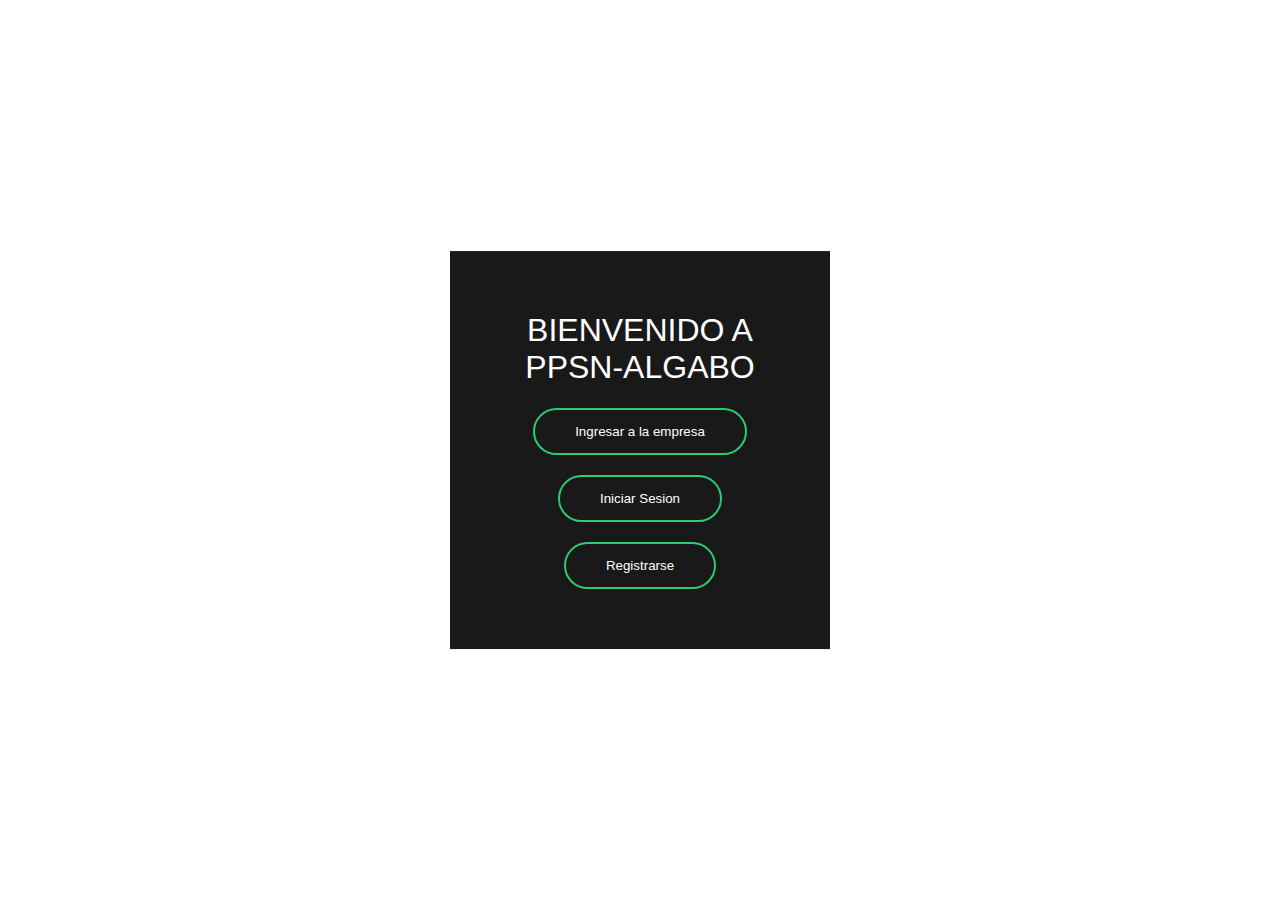
<file: PPSN-Algabo/Pagina/index.html>
<!DOCTYPE html>
<html lang="en" dir="ltr">
  <head>
    <meta charset="utf-8">
    <title>َPPSN-Algabo</title>
    <link rel="stylesheet" href="index.css">
  </head>
  <body>

    <form class="box" method="post">
      <h1>Bienvenido a PPSN-Algabo</h1>
      <button type="button" name="ingreso" onclick="location.href='http://localhost/PPSN-Algabo/Pagina/tarjeta.html'">Ingresar a la empresa</button>
      <button type="button" name="login" onclick="location.href='http://localhost/PPSN-Algabo/Pagina/login.html'"> Iniciar Sesion</button>
      <button type="button" name="regristro" onclick="location.href='http://localhost/PPSN-Algabo/Pagina/registro.html'">Registrarse</button>
    </form>

  </body>
</html>
</file>
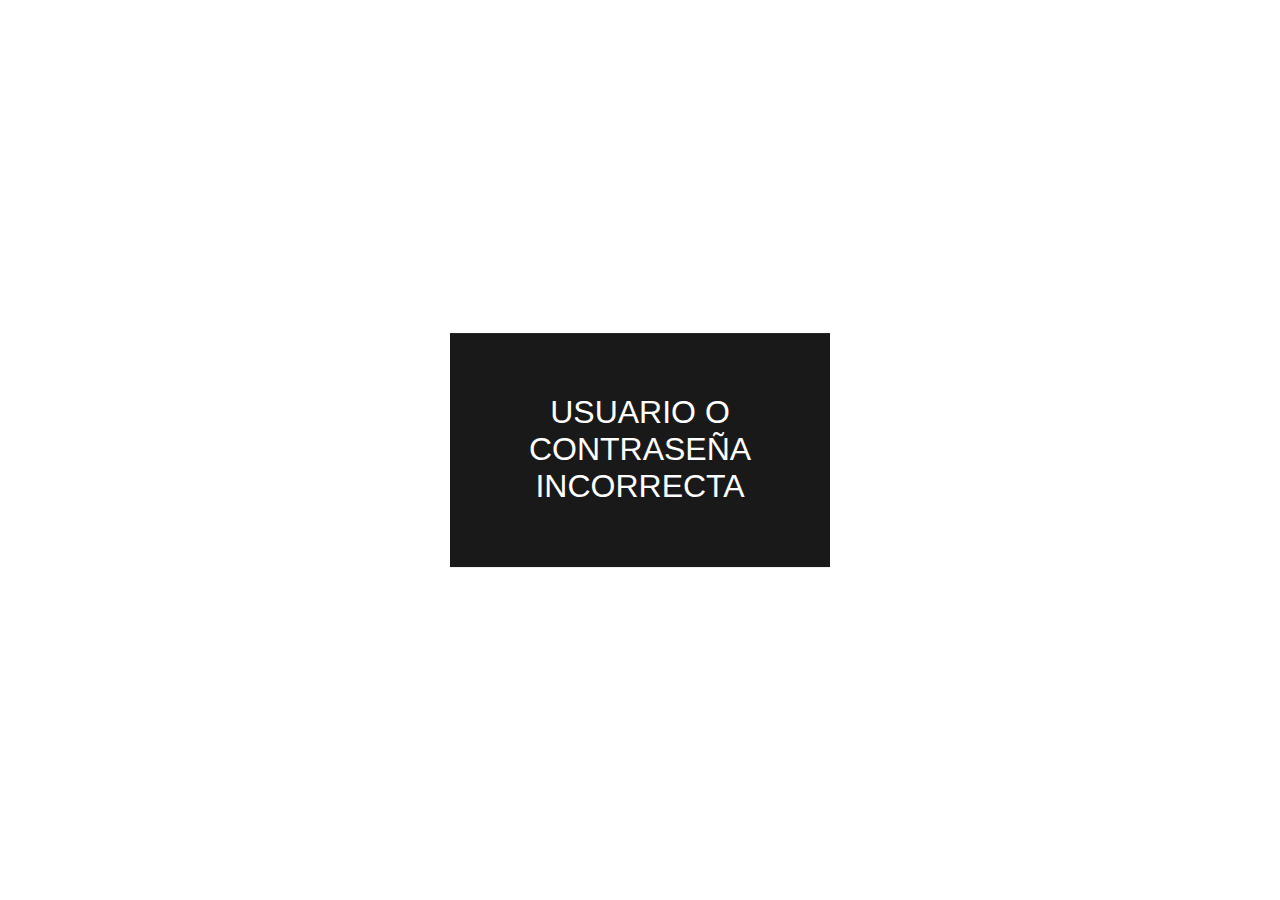
<file: PPSN-Algabo/Pagina/adios.html>
<!DOCTYPE html>
<html lang="en" dir="ltr">
  <head>
    <meta charset="utf-8">
    <title>َPPSN-Algabo</title>
    <link rel="stylesheet" href="hola.css">
  </head>
  <body>

    <form class="box" method="post">
      <h1>Usuario o contraseña incorrecta</h1>
    </form>

  </body>
</html>
</file>
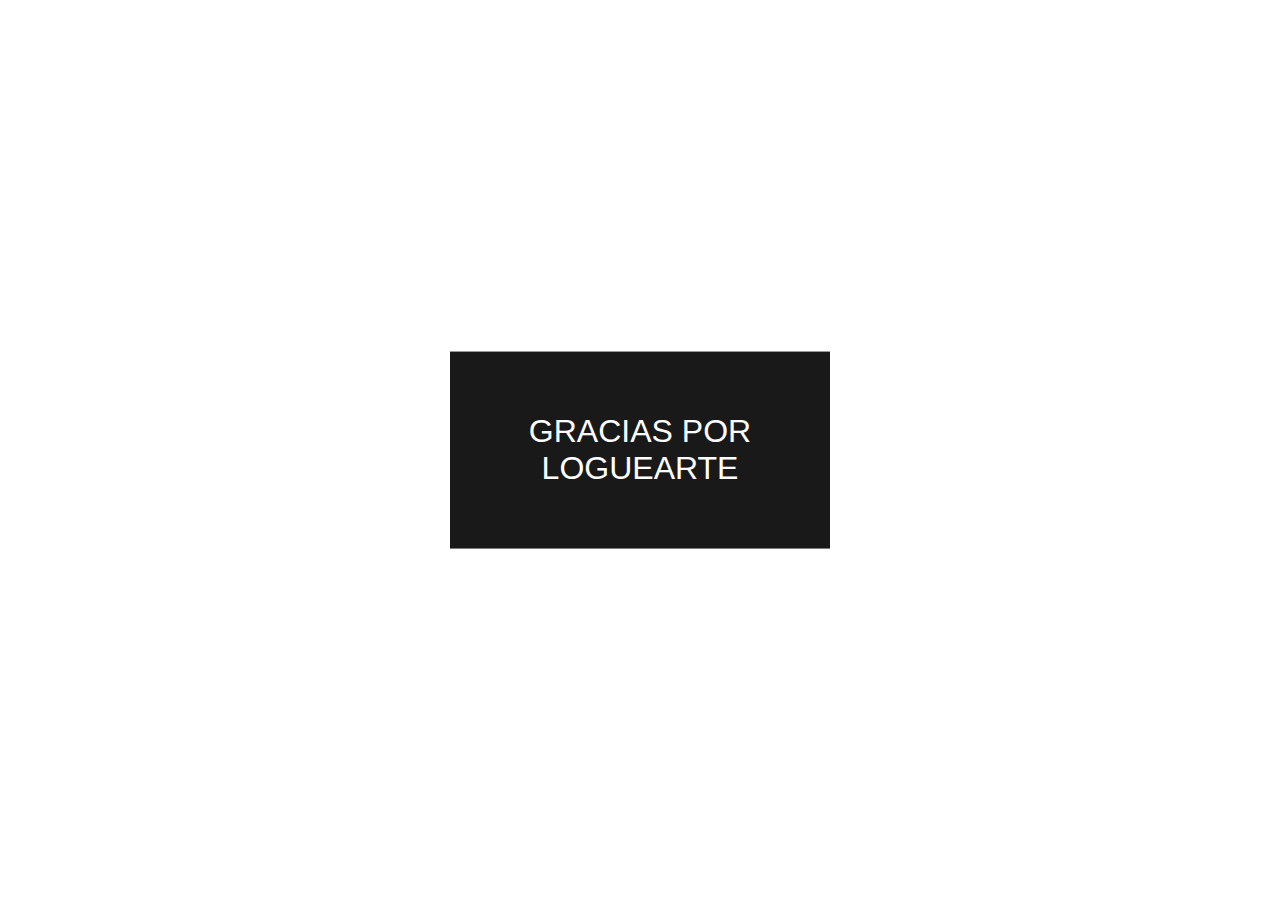
<file: PPSN-Algabo/Pagina/hola.html>
<!DOCTYPE html>
<html lang="en" dir="ltr">
  <head>
    <meta charset="utf-8">
    <title>َPPSN-Algabo</title>
    <link rel="stylesheet" href="hola.css">
  </head>
  <body>

    <form class="box" method="post">
      <h1>Gracias por loguearte</h1>
    </form>

  </body>
</html>
</file>
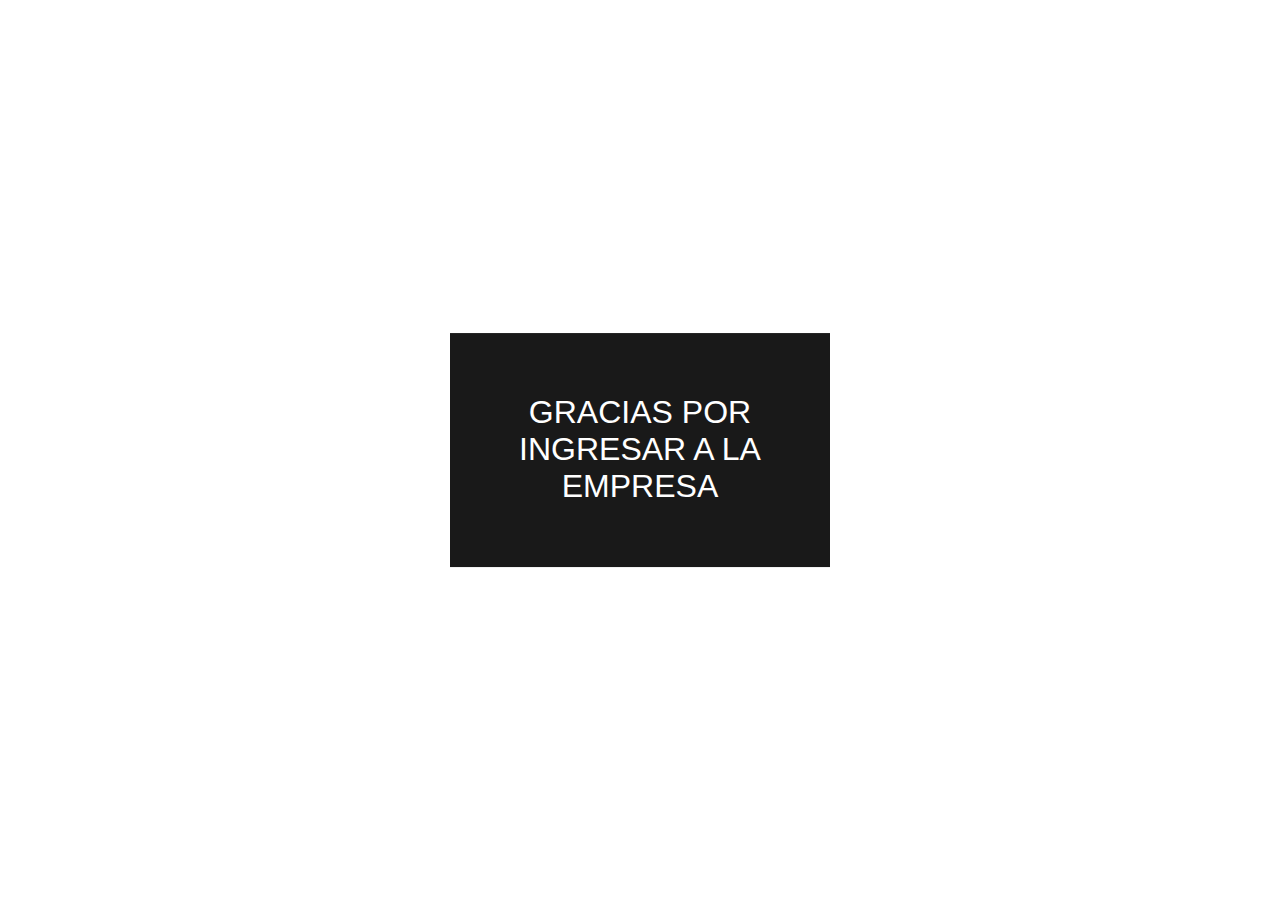
<file: PPSN-Algabo/Pagina/holas.html>
<!DOCTYPE html>
<html lang="en" dir="ltr">
  <head>
    <meta charset="utf-8">
    <title>َPPSN-Algabo</title>
    <link rel="stylesheet" href="hola.css">
  </head>
  <body>

    <form class="box" method="post">
      <h1>Gracias por ingresar a la empresa</h1>
    </form>

  </body>
</html>
</file>
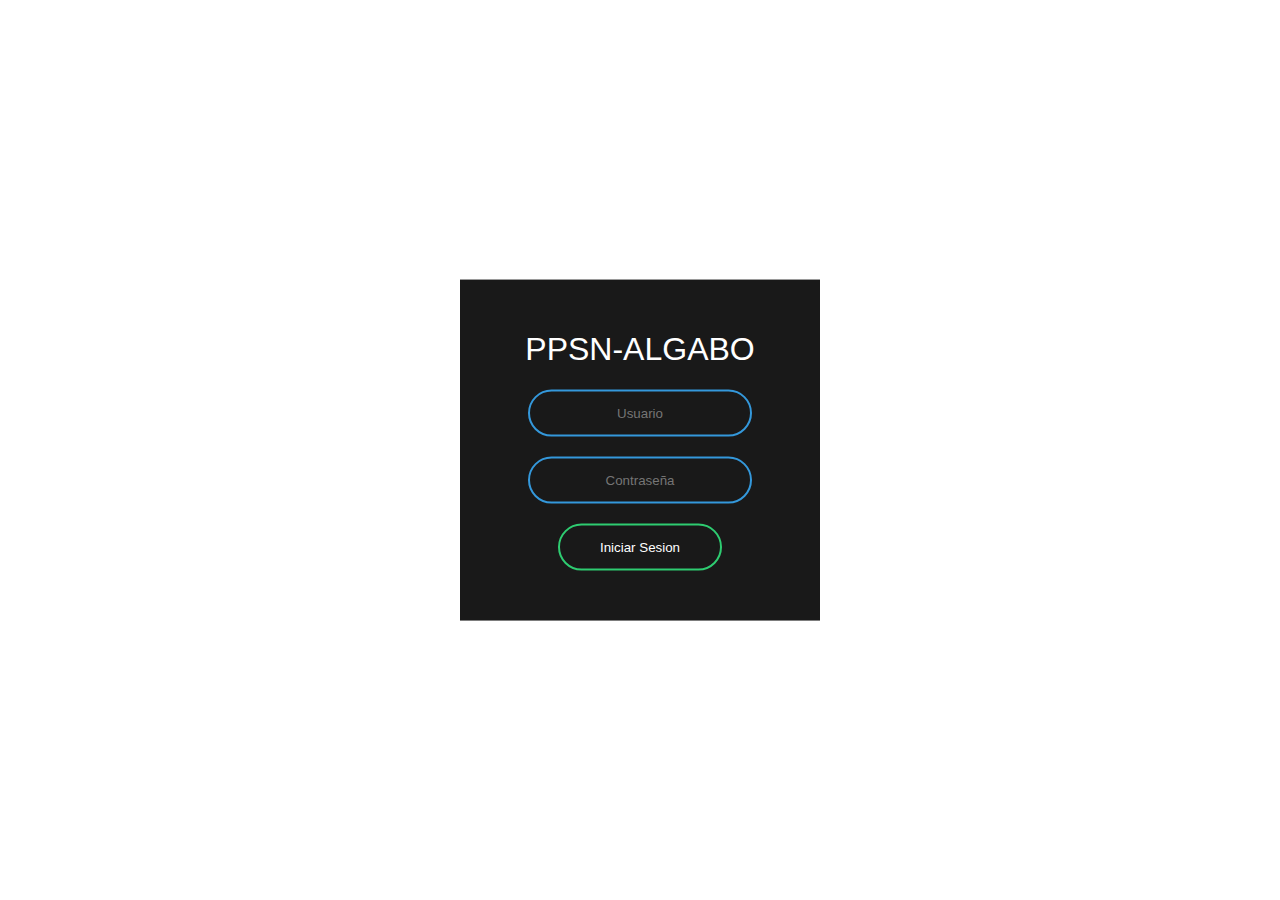
<file: PPSN-Algabo/Pagina/login.html>
<!DOCTYPE html>
<html lang="en" dir="ltr">
  <head>
    <meta charset="utf-8">
    <title>َLogin PPSN</title>
    <link rel="stylesheet" href="login.css">
  </head>
  <body>

    <form class="box" action="login.php" method="post">
      <h1>PPSN-Algabo</h1>
        <input type="text" name="user" placeholder="Usuario">
        <input type="password" name="pass" placeholder="Contraseña">
        <input type="submit" name="iniciar" value="Iniciar Sesion" >
    </form>

  </body>
</html>
</file>
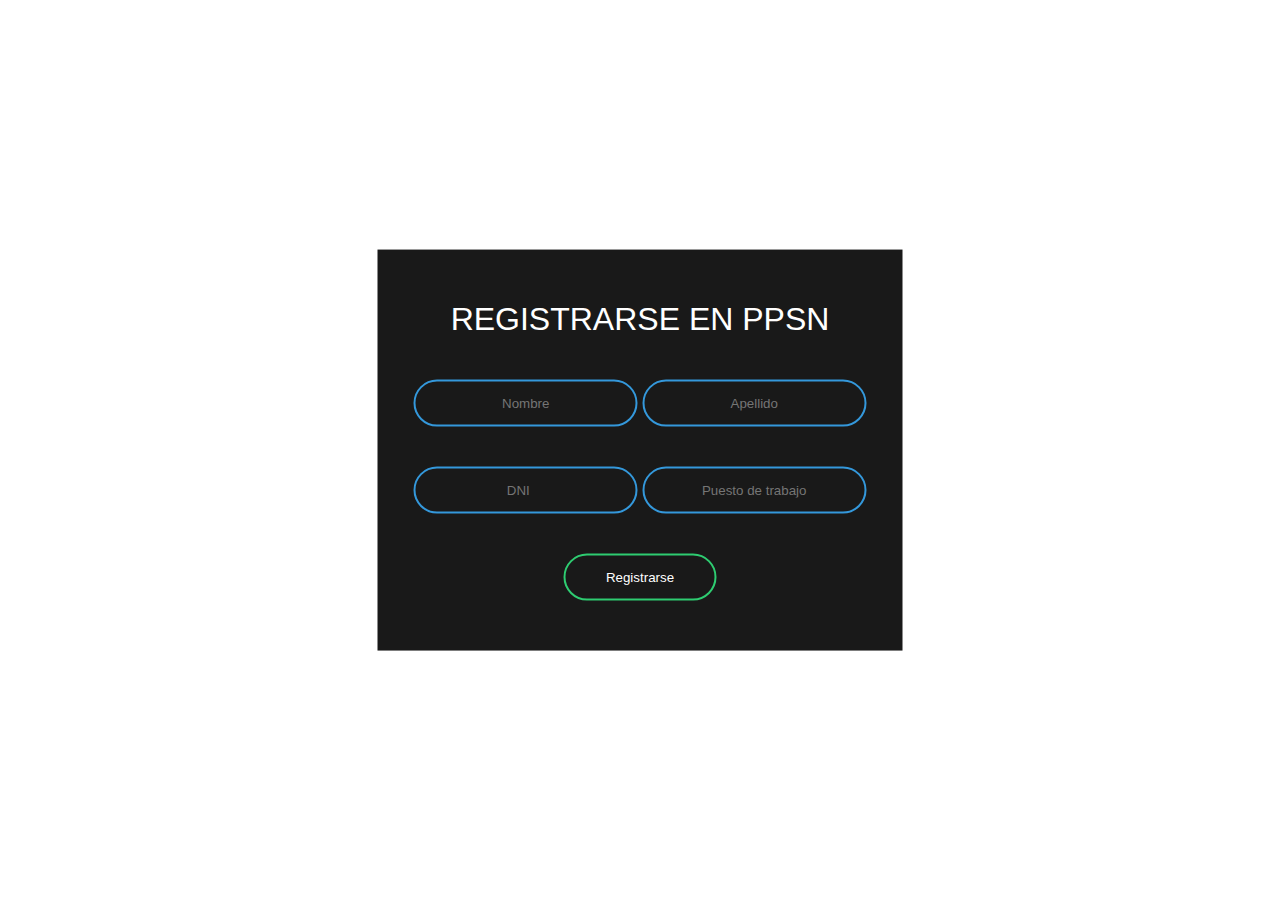
<file: PPSN-Algabo/Pagina/registro.html>
<!DOCTYPE html>
<html lang="en" dir="ltr">
  <head>
    <meta charset="utf-8">
    <title>َRegistro PPSN</title>
    <link rel="stylesheet" href="registro.css">
  </head>
  <body>

    <form class="box" action="registro.php" method="post">
      <h1>Registrarse en PPSN</h1>
        <input type="text" name="nombre" placeholder="Nombre">
        <input type="text" name="apellido" placeholder="Apellido">
        <input type="number" name="DNI" placeholder="DNI">
        <input type="text" name="puesto" placeholder="Puesto de trabajo">
        <input type="submit" name="registro" value="Registrarse" >
    </form>

  </body>
</html>
</file>
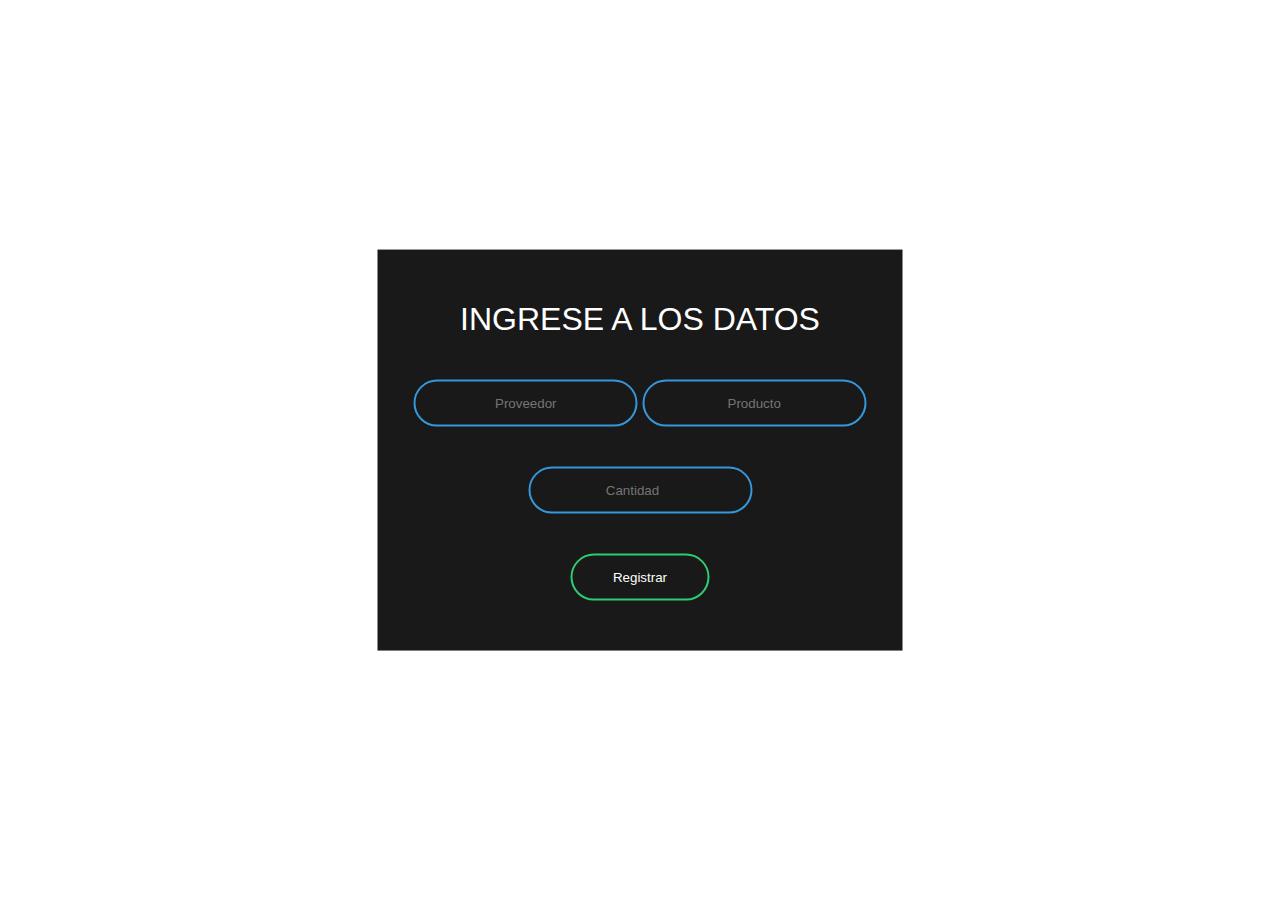
<file: PPSN-Algabo/Pagina/registroProd.html>
<!DOCTYPE html>
<html lang="en" dir="ltr">
  <head>
    <meta charset="utf-8">
    <title>َRegistro de productos PPSN</title>
    <link rel="stylesheet" href="registro.css">
  </head>
  <body>

    <form class="box" action="registroProd.php" method="post">
      <h1>Ingrese a los datos</h1>
        <input type="text" name="proveedor" placeholder="Proveedor">
        <input type="text" name="producto" placeholder="Producto">
        <input type="number" name="cantidad" placeholder="Cantidad">
        <input type="submit" name="registro" value="Registrar" >
    </form>

  </body>
</html>
</file>
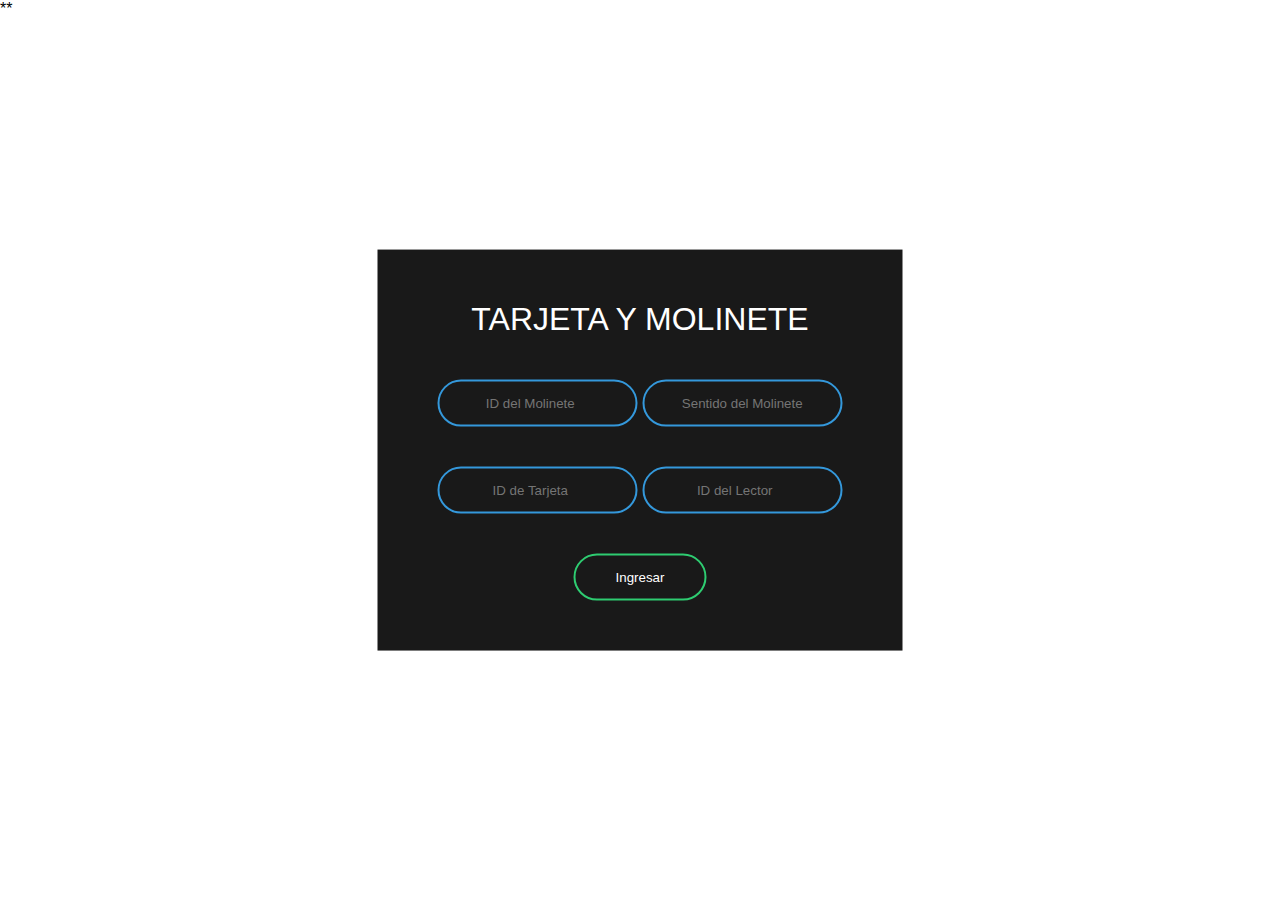
<file: PPSN-Algabo/Pagina/tarjeta.html>
**<!DOCTYPE html>
<html lang="en" dir="ltr">
  <head>
    <meta charset="utf-8">
    <title>َLector de tarjeta</title>
    <link rel="stylesheet" href="tarjeta.css">
  </head>
  <body>

    <form class="box" action="tarjeta.php" method="post">
      <h1>Tarjeta y molinete</h1>      
        <input type="number" name="IdMolinete" placeholder="ID del Molinete">
        <input type="text" name="Sentido" placeholder="Sentido del Molinete">
        <input type="number" name="IdTarjeta" placeholder="ID de Tarjeta">
        <input type="number" name="IdLector" placeholder="ID del Lector">
        <input type="submit" name="ingreso" value="Ingresar" >
    </form>


  </body>
</html>
</file>
<file: PPSN-Algabo/Pagina/index.css>
body{
  margin: 0;
  padding: 0;
  font-family: sans-serif;
  background-image: url("https://media.giphy.com/media/3ohzdJvZ5yIJWznUI0/giphy.gif");
  background-repeat: no-repeat;
  background-size: cover;
}
.box{
  width: 300px;
  padding: 40px;
  position: absolute;
  top: 50%;
  left: 50%;
  transform: translate(-50%,-50%);
  background: #191919;
  text-align: center;
}
.box h1{
  color: white;
  text-transform: uppercase;
  font-weight: 500;
}
.box button[type = "button"]{
  border:0;
  background: none;
  display: block;
  margin: 20px auto;
  text-align: center;
  border: 2px solid #2ecc71;
  padding: 14px 40px;
  outline: none;
  color: white;
  border-radius: 24px;
  transition: 0.25s;
  cursor: pointer;
}
.box button[type = "button"]:hover{
  background: #2ecc71;
}
</file>
<file: PPSN-Algabo/Pagina/hola.css>
body{
  margin: 0;
  padding: 0;
  font-family: sans-serif;
  background-image: url("https://media.giphy.com/media/3ohzdJvZ5yIJWznUI0/giphy.gif");
  background-repeat: no-repeat;
  background-size: cover;
}
.box{
  width: 300px;
  padding: 40px;
  position: absolute;
  top: 50%;
  left: 50%;
  transform: translate(-50%,-50%);
  background: #191919;
  text-align: center;
}
.box h1{
  color: white;
  text-transform: uppercase;
  font-weight: 500;
</file>
<file: PPSN-Algabo/Pagina/login.css>
body{
  margin: 0;
  padding: 0;
  font-family: sans-serif;
  background-image: url("https://media.giphy.com/media/3ohzdJvZ5yIJWznUI0/giphy.gif");
  background-repeat: no-repeat;
  background-size: cover;
}
.box{
  width: 300px;
  padding: 30px;
  position: absolute;
  top: 50%;
  left: 50%;
  transform: translate(-50%,-50%);
  background: #191919;
  text-align: center;
}
.box h1{
  color: white;
  text-transform: uppercase;
  font-weight: 500;
}
.box input[type = "text"],.box input[type = "password"]{
  border:0;
  background: none;
  display: block;
  margin: 20px auto;
  text-align: center;
  border: 2px solid #3498db;
  padding: 14px 10px;
  width: 200px;
  outline: none;
  color: white;
  border-radius: 24px;
  transition: 0.25s;
}
.box input[type = "text"]:focus,.box input[type = "password"]:focus{
  width: 210px;
  border-color: #2ecc71;
}
.box input[type = "submit"]{
  border:0;
  background: none;
  display: block;
  margin: 20px auto;
  text-align: center;
  border: 2px solid #2ecc71;
  padding: 14px 40px;
  outline: none;
  color: white;
  border-radius: 24px;
  transition: 0.25s;
  cursor: pointer;
}
.box input[type = "submit"]:hover{
  background: #2ecc71;
}
</file>
<file: PPSN-Algabo/Pagina/registro.css>
body{
  margin: 0;
  padding: 0;
  font-family: sans-serif;
  background-image: url("https://media.giphy.com/media/3ohzdJvZ5yIJWznUI0/giphy.gif");
  background-repeat: no-repeat;
  background-size: cover;
}
.box{
  width: 465px;
  padding: 30px;
  position: absolute;
  top: 50%;
  left: 50%;
  transform: translate(-50%,-50%);
  background: #191919;
  text-align: center;
}
.box h1{
  color: white;
  text-transform: uppercase;
  font-weight: 500;
}
.box input[type = "text"],.box input[type = "number"]{
  border:0;
  background: none;
  display: inline;
  margin: 20px 0px;
  text-align: center;
  border: 2px solid #3498db;
  padding: 14px 10px;
  width: 200px;
  outline: none;
  color: white;
  border-radius: 24px;
  transition: 0.25s;
}
.box input[type = "text"]:focus,.box input[type = "number"]:focus{
  width: 210px;
  border-color: #2ecc71;
}
.box input[type = "submit"]{
  border:0;
  background: none;
  display: block;
  margin: 20px auto;
  text-align: center;
  border: 2px solid #2ecc71;
  padding: 14px 40px;
  outline: none;
  color: white;
  border-radius: 24px;
  transition: 0.25s;
  cursor: pointer;
}
.box input[name = "registro"]:hover{
  background: #2ecc71;
}
</file>
<file: PPSN-Algabo/Pagina/tarjeta.css>
body{
  margin: 0;
  padding: 0;
  font-family: sans-serif;
  background-image: url("https://media.giphy.com/media/3ohzdJvZ5yIJWznUI0/giphy.gif");
  background-repeat: no-repeat;
  background-size: cover;
}
.box{
  width: 465px;
  padding: 30px;
  position: absolute;
  top: 50%;
  left: 50%;
  transform: translate(-50%,-50%);
  background: #191919;
  text-align: center;
}
.box h1{
  color: white;
  text-transform: uppercase;
  font-weight: 500;
}
.box input[type = "text"],.box input[type = "number"]{
  border:0;
  background: none;
  display: inline;
  margin: 20px 0px;
  text-align: center;
  border: 2px solid #3498db;
  padding: 14px 10px;
  width: 200px;
  outline: none;
  color: white;
  border-radius: 24px;
  transition: 0.25s;
}
.box input[type = "text"]:focus,.box input[type = "number"]:focus{
  width: 210px;
  border-color: #2ecc71;
}
.box input[type = "submit"]{
  border:0;
  background: none;
  display: block;
  margin: 20px auto;
  text-align: center;
  border: 2px solid #2ecc71;
  padding: 14px 40px;
  outline: none;
  color: white;
  border-radius: 24px;
  transition: 0.25s;
  cursor: pointer;
}
.box input[type = "submit"]:hover{
  background: #2ecc71;
}
</file>
